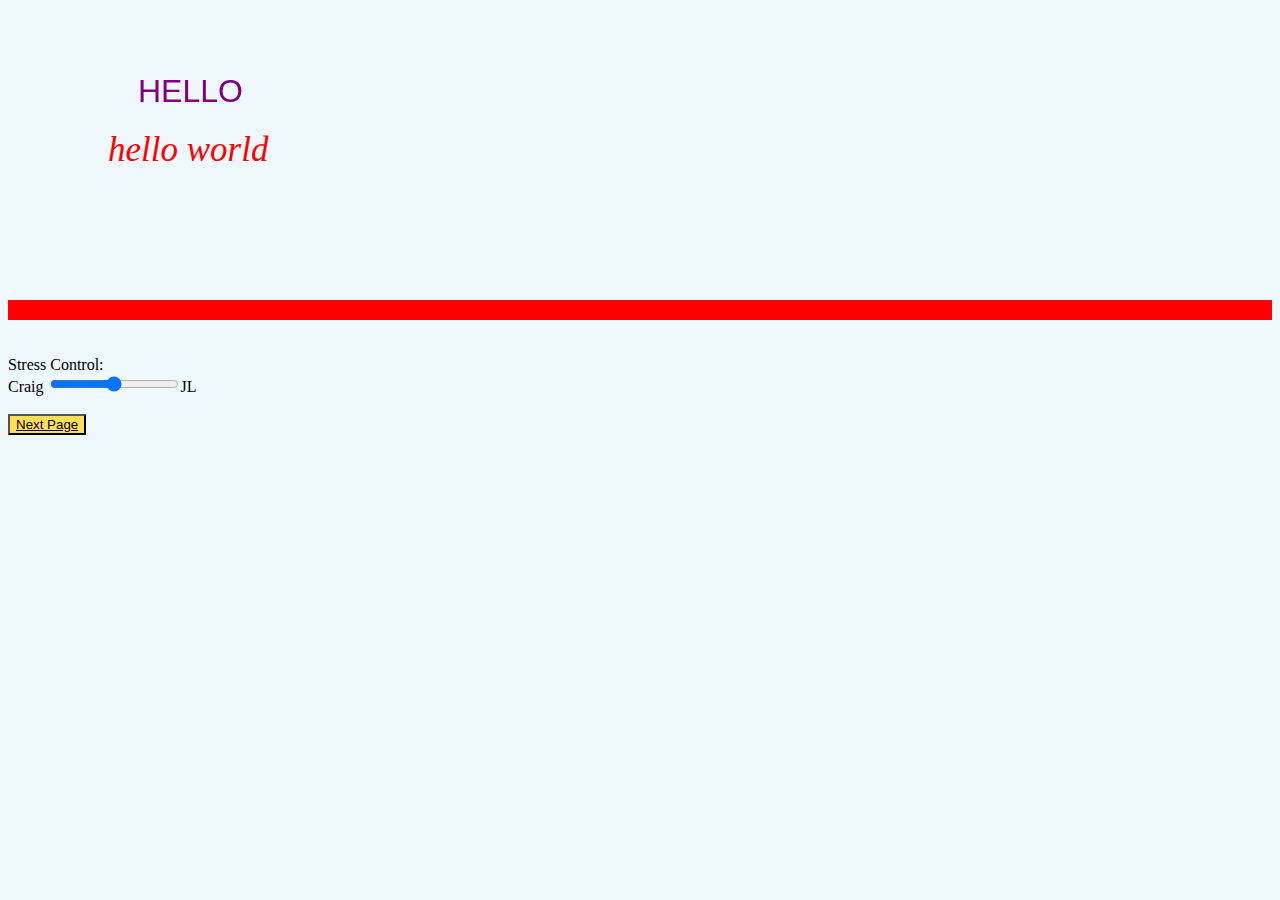
<file: index.html>
<!Doctype html>
<html lang="en">
<head>
  <meta charset="UTF-8">
  <meta name="viewport" content="width=device-width, initial-scale=1.0" />
  <link rel="stylesheet" type="text/css" href="styles.css">
  <title>Hello World test </title>
</head>
<body>
  <h1>Hello</h1>
  <p> Hello world </p>
  <div class="container">
  </div>
    </body>
  <!--Just styling stuff-->

<br>
<br>
<span>      Stress Control: </span>
<br>
<span>Craig</span>
<input type="range" id="range" name="range" min="0" max="100">JL
  <br>
  <br>                                                                                 
<a href="Page2.html"</a><input type="button" class="button" value="Next Page"> 
  </body>
</html>
</file>
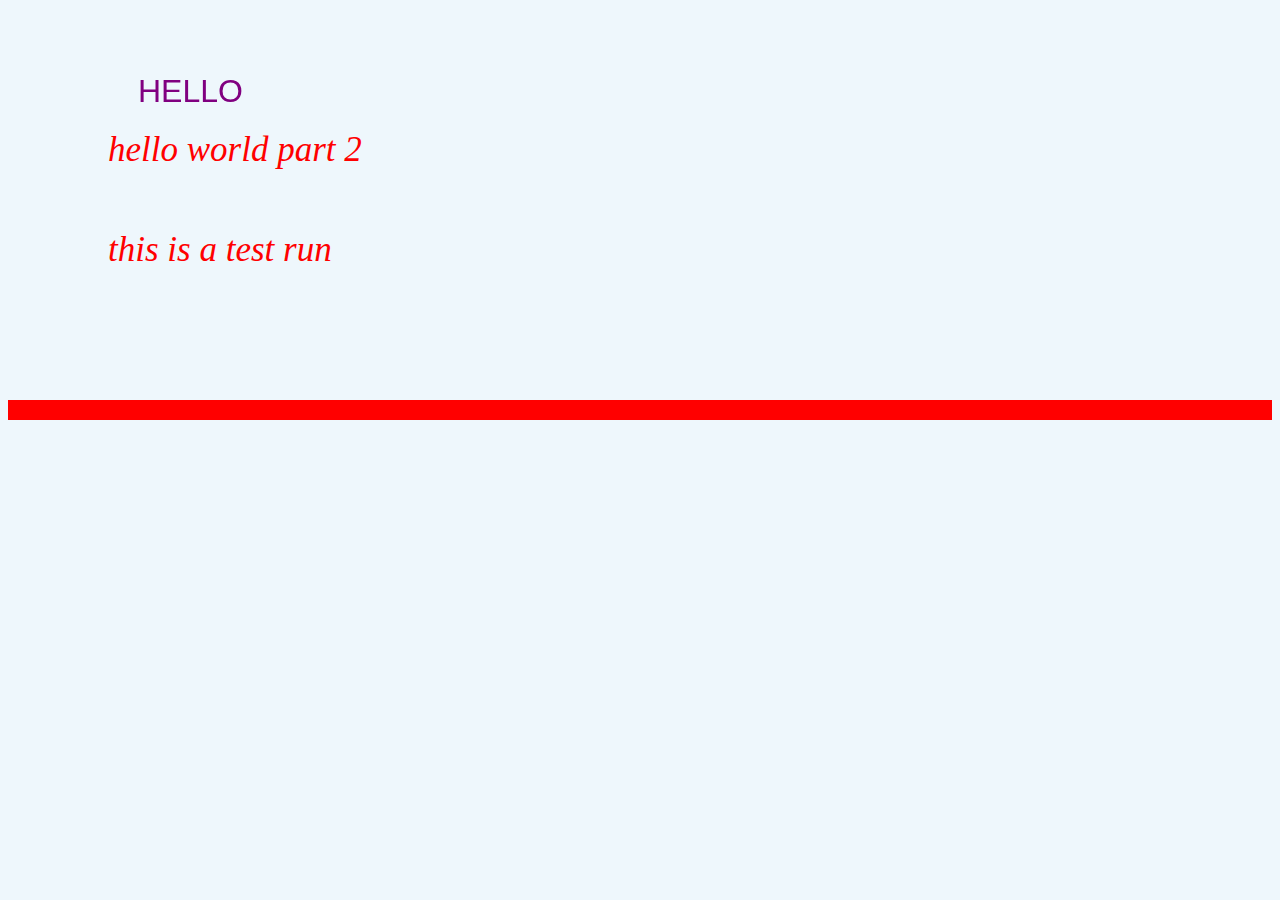
<file: Page2.html>
<!Doctype html>
<html lang="en">
<head>
  <meta charset="UTF-8">
  <meta name="viewport" content="width=device-width, initial-scale=1.0" />
  <link rel="stylesheet" type="text/css" href="Page2.css">
  <title>Hello World test 2 </title>
</head>
<body>
  <h1>Hello</h1>
  <p> Hello world Part 2
    <br>
  This is a test run </p>
  <div class="container">
  </div>
    </body>
  <!--Just styling stuff-->
</html>
</file>
<file: styles.css>
h1 {
  text-align:center;
  text-transform:uppercase;
  text-style:italic;
  font-weight:100;
  font-style:bold;
  font-family: Helvetica;
  line-height:20px;
  color:purple;
  display:inline-block;
  width:20px;
  height:20px;
  padding:30px;
  padding-left:-30px;
  margin-left:100px;
  position: fixed;
  flexbox:fixed;
  
}
p {
  color:red;
  font-size:35px;
  margin:30px;
  padding:70px;
  font-style:italic;
  font-family:'Times New Roman';
  text-transform:lowercase;
  line-height:100px;
}

* {
  background-color:#EEF7FC;
}
.container {
  background-color: red;
  padding: 10px 0;
}

.button {
  background-color: #FFDE59;
  color: black
  padding: 10px 25px;
  text-decoration-line:underline;
}
</file>
<file: Page2.css>
h1 {
  text-align:center;
  text-transform:uppercase;
  text-style:italic;
  font-weight:100;
  font-style:bold;
  font-family: Helvetica;
  line-height:20px;
  color:purple;
  display:inline-block;
  width:20px;
  height:20px;
  padding:30px;
  padding-left:-30px;
  margin-left:100px;
  position: fixed;
  
}
p {
  color:red;
  font-size:35px;
  margin:30px;
  padding:70px;
  font-style:italic;
  font-family:'Times New Roman';
  text-transform:lowercase;
  line-height:100px;
}

* {
  background-color:#EEF7FC;
}
.container {
  background-color: red;
  padding: 10px 0;
}
</file>
